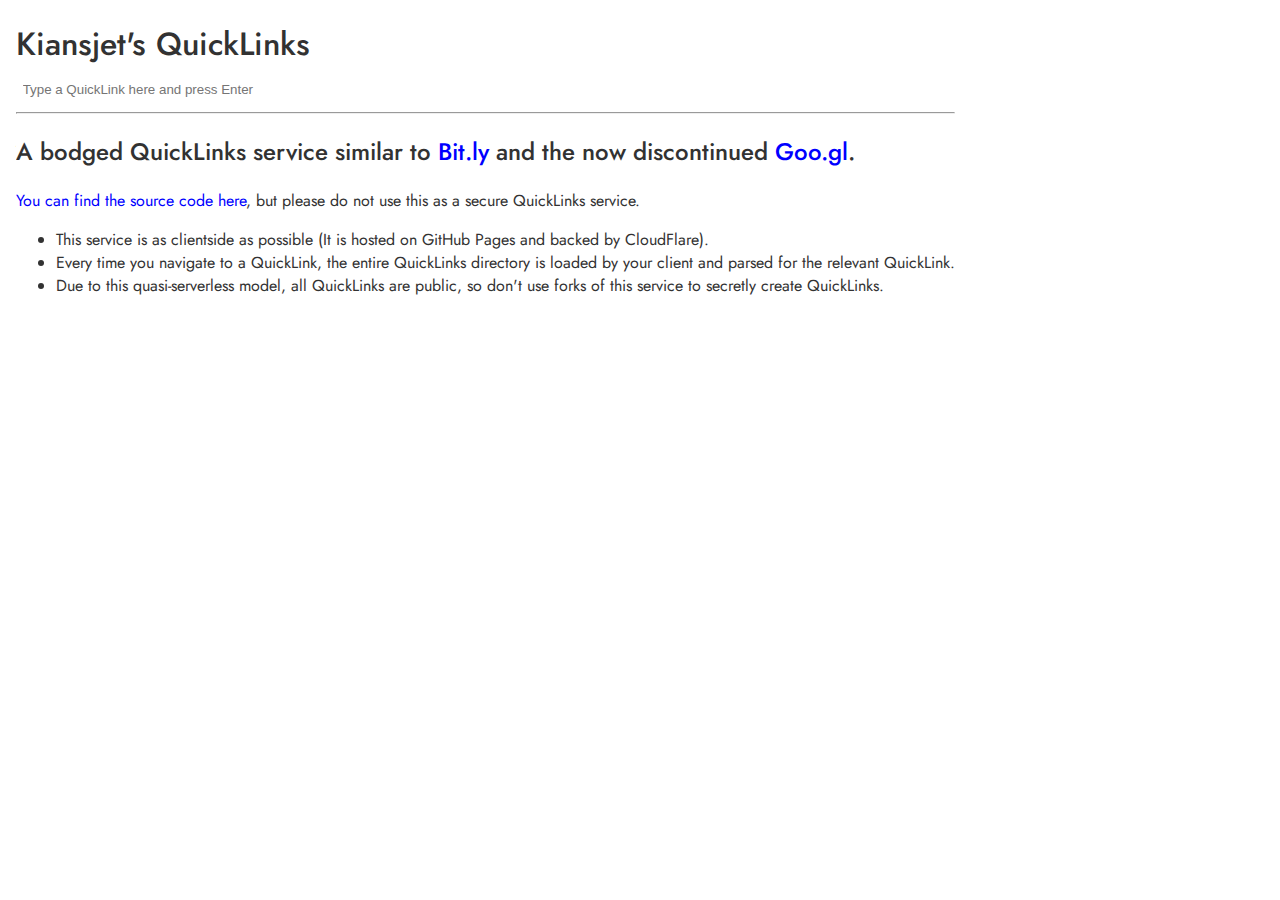
<file: index.html>
<!DOCTYPE html>

<html lang="en">
	<head>
		<!-- Global SEO Block-->
		<meta name="description" content="A bodged QuickLinks service similar to Bit.ly and Goo.gl.">

		<!-- Global Mobile Compatibility Block-->
		<meta name="viewport" content="width=device-width, initial-scale=1">
	
		<!-- Global Links -->
		<link rel="icon" href="/Assets/Images/QuickLinksIcon/Favicon64.png"/>
		<link rel="stylesheet" type="text/css" href="/Assets/CSS/GlobalStylesheet.css">

		<title>Kiansjet's QuickLinks</title>
	
		<!-- Page-specific Stylesheet -->
		<link rel="stylesheet" type="text/css" href="/Assets/CSS/Pages/index.css">

		<!-- Page-specific JS -->
		<script async src="/Assets/JS/Pages/index.js"></script>
	</head>
	
	<body>
		<noscript>
			<div class="noScriptWarningBox">
				<h4>Your browser is not executing JavaScript. This site requires JavaScript to function.</h4>
			</div>
		</noscript>
		<div id="main-container">
			<h1>Kiansjet's QuickLinks</h2>
				<input id="quickLinkSearchBox" type="search" autofocus placeholder="Type a QuickLink here and press Enter">
				<hr>
				<h2>A bodged QuickLinks service similar to <a href="https://bit.ly">Bit.ly</a> and the now discontinued <a href="https://goo.gl">Goo.gl</a>.</h2>
				<p><a href="qlGitHub">You can find the source code here</a>, but please do not use this as a secure QuickLinks service.</p>
			
				<ul>
					<li>This service is as clientside as possible (It is hosted on GitHub Pages and backed by CloudFlare).</li>
					<li>Every time you navigate to a QuickLink, the entire QuickLinks directory is loaded by your client and parsed for the relevant QuickLink.</li>
					<li>Due to this quasi-serverless model, all QuickLinks are public, so don't use forks of this service to secretly create QuickLinks.</li>
				</ul>
		</div>
	</body>
</html>
</file>
<file: Assets/CSS/GlobalStylesheet.css>
/* Google Fonts - Jost */
@import url("https://fonts.googleapis.com/css2?family=Jost:wght@400;500&display=swap");

html {
    font-family: "Jost", sans-serif;
}

body {
    margin: 1em;
    color: rgb(50, 50, 50);
}

h1,h2,h3,h4 {
    font-weight: 500;
}

a {
    text-decoration-line: none;
    color: blue;
}

input {
    outline: none;
    border: none;

    padding: .5em;
    width: 21em;
    max-width: 100%;
}
</file>
<file: Assets/CSS/Pages/index.css>
#main-container {
	width: fit-content;
}

h1 {
	margin-bottom: .25em;
}
</file>
